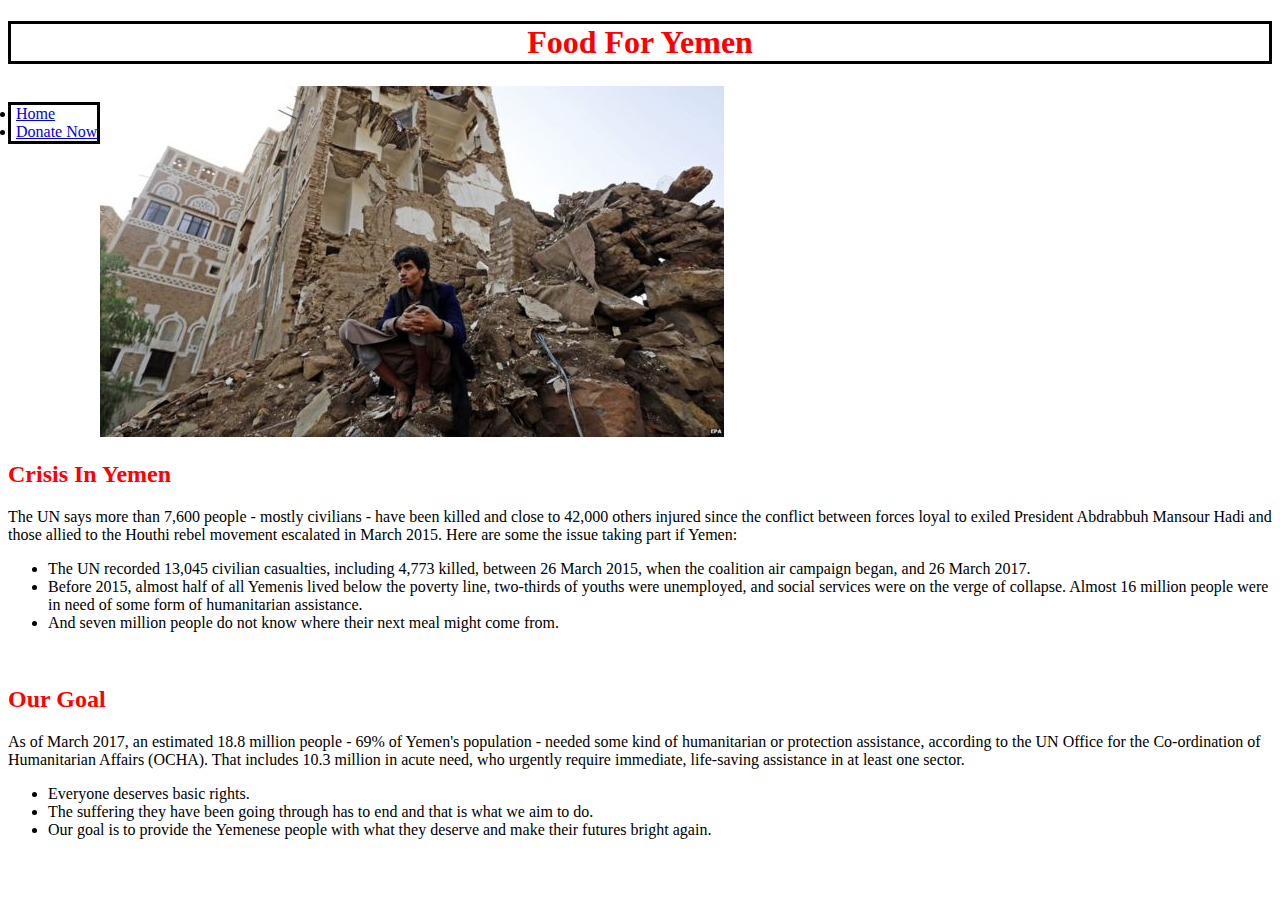
<file: index.html>
<!doctype html>
<html>
  <head>
      <link REL="StyleSheet" TYPE="text/css" HREF="index.css">
      <title>Food For Yemen</title>

  </head>

<body>

   <h1>Food For Yemen</h1>
<!--Remember to change color of h1-->
<nav>

      <ul>
        <li><a href="index.html">Home</a></li>
        <li><a href="donate.html">Donate Now</a></li>
      </ul>

 </nav>

    <img src="foodforyemen.jpg">


    <h2> Crisis In Yemen</h2>

       <p>The UN says more than 7,600 people - mostly civilians - have been killed and close to 42,000 others injured since the conflict between forces loyal to exiled President Abdrabbuh Mansour Hadi and those allied to the Houthi rebel movement escalated in March 2015. Here are some the issue taking part if Yemen:</p>
      <ul>
          <li>The UN recorded 13,045 civilian casualties, including 4,773 killed, between 26 March 2015, when the coalition air campaign began, and 26 March 2017.</li>
          <li>Before 2015, almost half of all Yemenis lived below the poverty line, two-thirds of youths were unemployed, and social services were on the verge of collapse.
Almost 16 million people were in need of some form of humanitarian assistance.</li>
          <li>And seven million people do not know where their next meal might come from.
</li>
      </ul>
     <br>
     <h2>Our Goal</h2>
      <p>As of March 2017, an estimated 18.8 million people - 69% of Yemen's population - needed some kind of humanitarian or protection assistance, according to the UN Office for the Co-ordination of Humanitarian Affairs (OCHA). That includes 10.3 million in acute need, who urgently require immediate, life-saving assistance in at least one sector.</p>
      <ul>
      <li>Everyone deserves basic rights.</li>
      <li>The suffering they have been going through has to end and that is what we aim to do.</li>
      <li>Our goal is to provide the Yemenese people with what they deserve and make their futures bright again. </li>


      </ul>


















 </body>





</html>
</file>
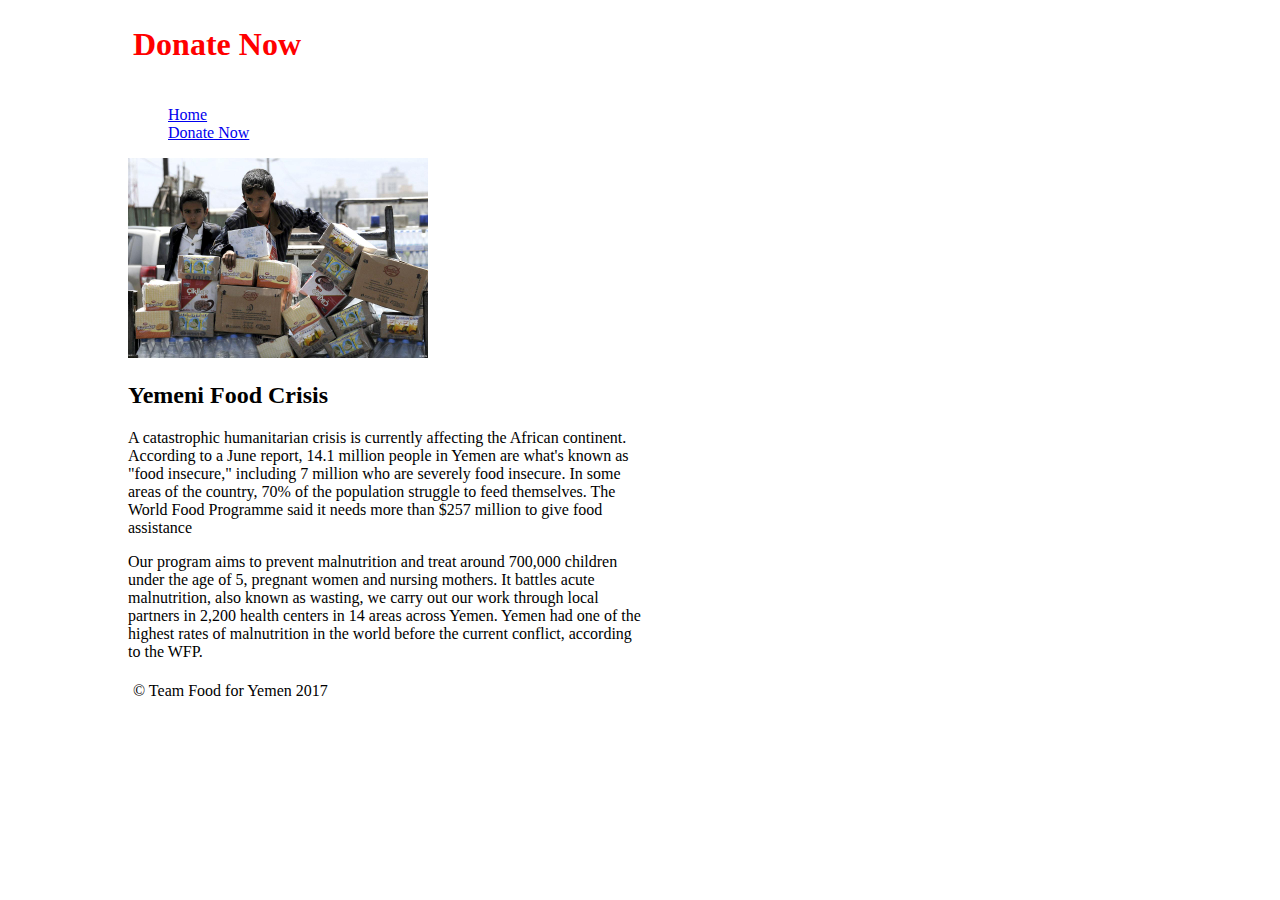
<file: donate.html>
<!DOCTYPE html>
<html>
    <head>
        <title>Food for Yemen</title>
        <link REL="StyleSheet" TYPE="text/css" HREF="donate.css">
    </head>
    <body>
        <header>
            <h1>Donate Now</h1>
        </header>
        <nav>
            <ul>
              <li><a href="index.html">Home</a></li>
              <li><a href="donate.html">Donate Now</a></li>
            </ul>
        </nav>
        <section>
            <img src="YemenFood1.jpg" /><br/>
                  <h2>Yemeni Food Crisis</h2>
                  <p>
                  A catastrophic humanitarian crisis is currently affecting the African continent. According to a June report, 14.1 million people in Yemen are what's known as "food insecure," including 7 million who are severely food insecure. In some areas of the country, 70% of the population struggle to feed themselves. The World Food Programme said it needs more than $257 million to give food assistance
                  </p>
                  <p> Our program aims to prevent malnutrition and treat around 700,000 children under the age of 5, pregnant women and nursing mothers.
                  It battles acute malnutrition, also known as wasting, we carry out our work through local partners in 2,200 health centers in 14 areas across Yemen.
                  Yemen had one of the highest rates of malnutrition in the world before the current conflict, according to the WFP.
                  </p>
        </section>
        <footer>
        &#169; Team Food for Yemen 2017
        </footer>
    </body>
</html>
</file>
<file: index.css>
h2 {color:red;}
         h1   {
              color:red;
              border:3px solid black;
              text-align: center;
               }
         nav ul{
               border: 3px solid black;
               float:left; padding-left:5px;
               }
        div    {
               width:90%;
               float:right;
               }
</file>
<file: donate.css>
html {
  height: 100%;
}

body {
  width:80%;
  margin:0 auto;
  height: 100%;
}

header {
  padding: 5px;
  display: block;
  width: 790px;
}

h1{
  color: red;
}

nav {
  width:500px;
  display: block;
}

nav ul {
  list-style-type: none;
}

a {
    color: ;
}

section {
  width: 516px;
  display: inline-block;
}

img {
  width:300px;
  height:200px;
}

aside {
  width: 125px;
  display: inline-block;
  vertical-align: top;
  background-color:;
  font-size: ;
}

aside ul {
  list-style-type: none;
}

footer {
  width: 790px;
  background-color:;
  text-align:;
  padding:5px;
  display: block;
}
</file>
